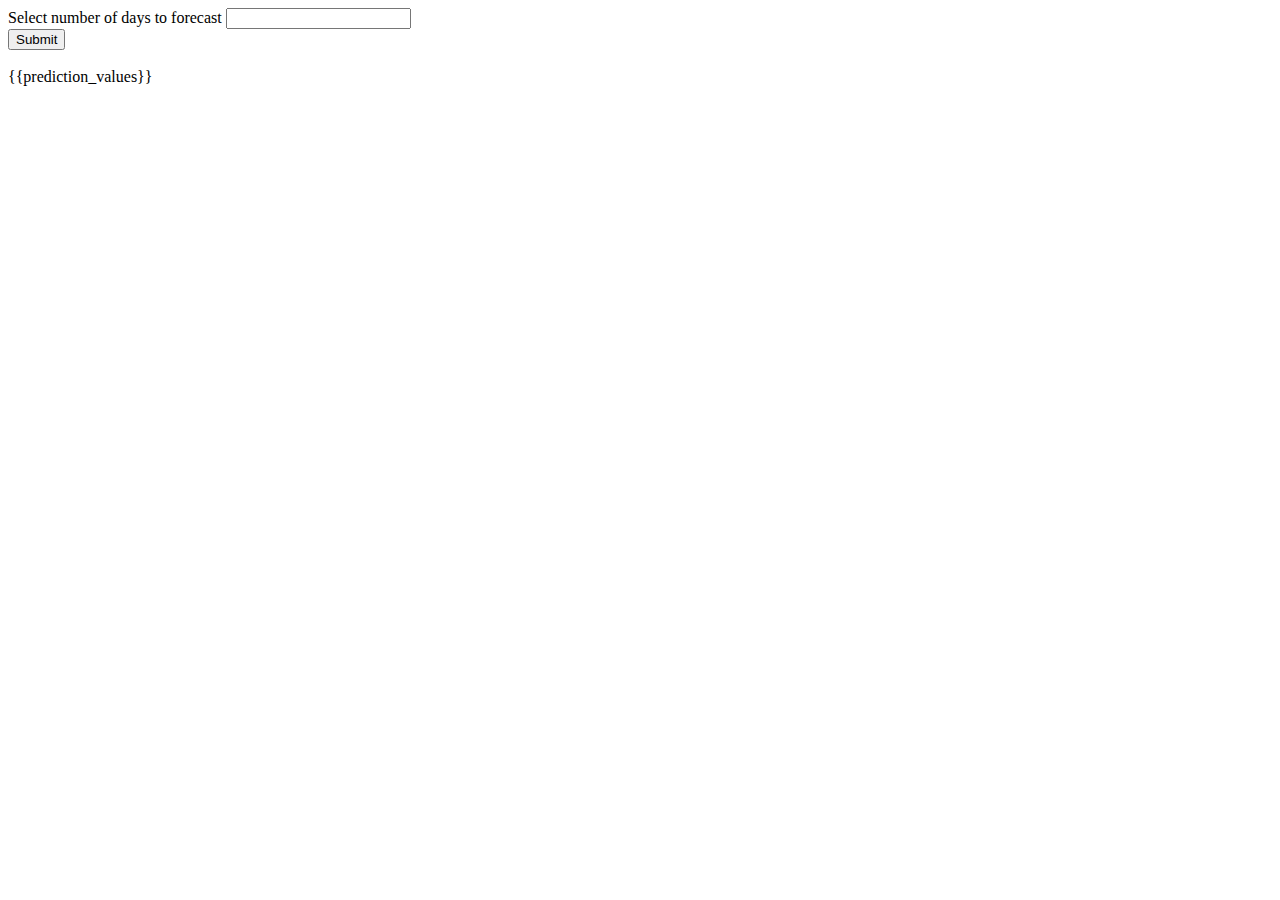
<file: templates/index.html>
<!DOCTYPE html>
<html>
<head>
  <title>Covid forecasting</title>
</head>
<body>
<form action="/result" method="GET">
<label for="noOfDays">Select number of days to forecast</label>
<input type="text" id="noOfDays" name="noOfDays"><br>
<!-- <label for="data">World/India</label>
    <select id="data" name="data">
      <option value="World">World</option>
      <option value="India">India</option>
    </select><br> -->
<input type="submit" value="Submit">
<br>
<br>
{{prediction_values}}
</form>
</body>
</html>
</file>
